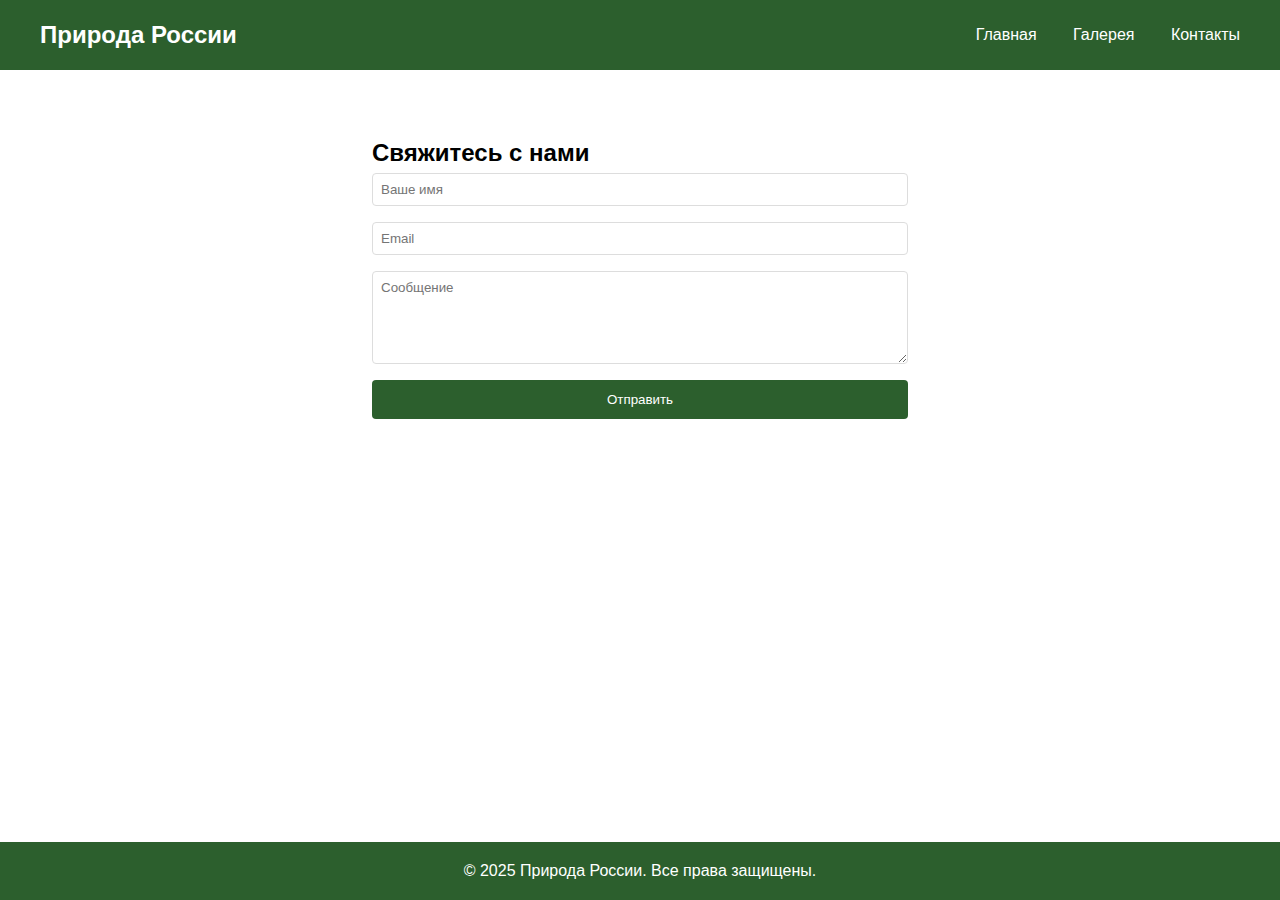
<file: contacts.html>
<!DOCTYPE html>
<html lang="ru">

<head>
    <meta charset="UTF-8">
    <meta name="viewport" content="width=device-width, initial-scale=1.0">
    <title>Природа России</title>
    <link rel="stylesheet" href="style.css">
</head>

<body>
    <header>
        <nav>
            <a href="index.html" class="logo">Природа России</a>
            <div class="links">
                <a href="index.html">Главная</a>
                <a href="gallery.html">Галерея</a>
                <a href="contacts.html">Контакты</a>
            </div>
        </nav>
    </header>
</body>


<body>
    <main>
        <section class="contact-form">
            <h2>Свяжитесь с нами</h2>
            <form>
                <input type="text" placeholder="Ваше имя" required>
                <input type="email" placeholder="Email" required>
                <textarea placeholder="Сообщение" rows="5" required></textarea>
                <button type="submit">Отправить</button>
            </form>
        </section>
    </main>
        <footer>
            <p>© 2025 Природа России. Все права защищены.</p>
        </footer>
</body>
</html>
</file>
<file: style.css>
* {
    margin: 0;
    padding: 0;
    box-sizing: border-box;
    font-family: 'Arial', sans-serif;
}

body {
    line-height: 1.6;
}

header {
    background: #2c5f2d;
    padding: 1rem;
    color: white;
}

nav {
    display: flex;
    justify-content: space-between;
    align-items: center;
    max-width: 1200px;
    margin: 0 auto;
}

.logo {
    font-size: 1.5rem;
    font-weight: bold;
    text-decoration: none;
    color: white;
}

.links a {
    color: white;
    text-decoration: none;
    margin-left: 2rem;
}

.cards {
    display: grid;
    grid-template-columns: repeat(auto-fit, minmax(300px, 1fr));
    gap: 2rem;
    padding: 2rem;
    max-width: 1200px;
    margin: 0 auto;
}

.card {
    border: 1px solid #ddd;
    border-radius: 8px;
    overflow: hidden;
}

.card img {
    width: 100%;
    height: 200px;
    object-fit: cover;
}

.gallery {
    display: grid;
    grid-template-columns: repeat(auto-fit, minmax(250px, 1fr));
    gap: 1rem;
    padding: 2rem;
    max-width: 1200px;
    margin: 0 auto;
}

.gallery img {
    width: 100%;
    height: 200px;
    object-fit: cover;
    border-radius: 8px;
}

.contact-form {
    max-width: 600px;
    margin: 2rem auto;
    padding: 2rem;
}

form {
    display: flex;
    flex-direction: column;
    gap: 1rem;
}

input, textarea {
    padding: 0.5rem;
    border: 1px solid #ddd;
    border-radius: 4px;
}

button {
    background: #2c5f2d;
    color: white;
    padding: 0.75rem;
    border: none;
    border-radius: 4px;
    cursor: pointer;
}

footer {
    background: #2c5f2d;
    color: white;
    text-align: center;
    padding: 1rem;
    position: fixed;
    bottom: 0;
    width: 100%;
}

@media (max-width: 768px) {
    .links {
        display: flex;
        flex-direction: column;
        gap: 1rem;
    }
}
</file>
